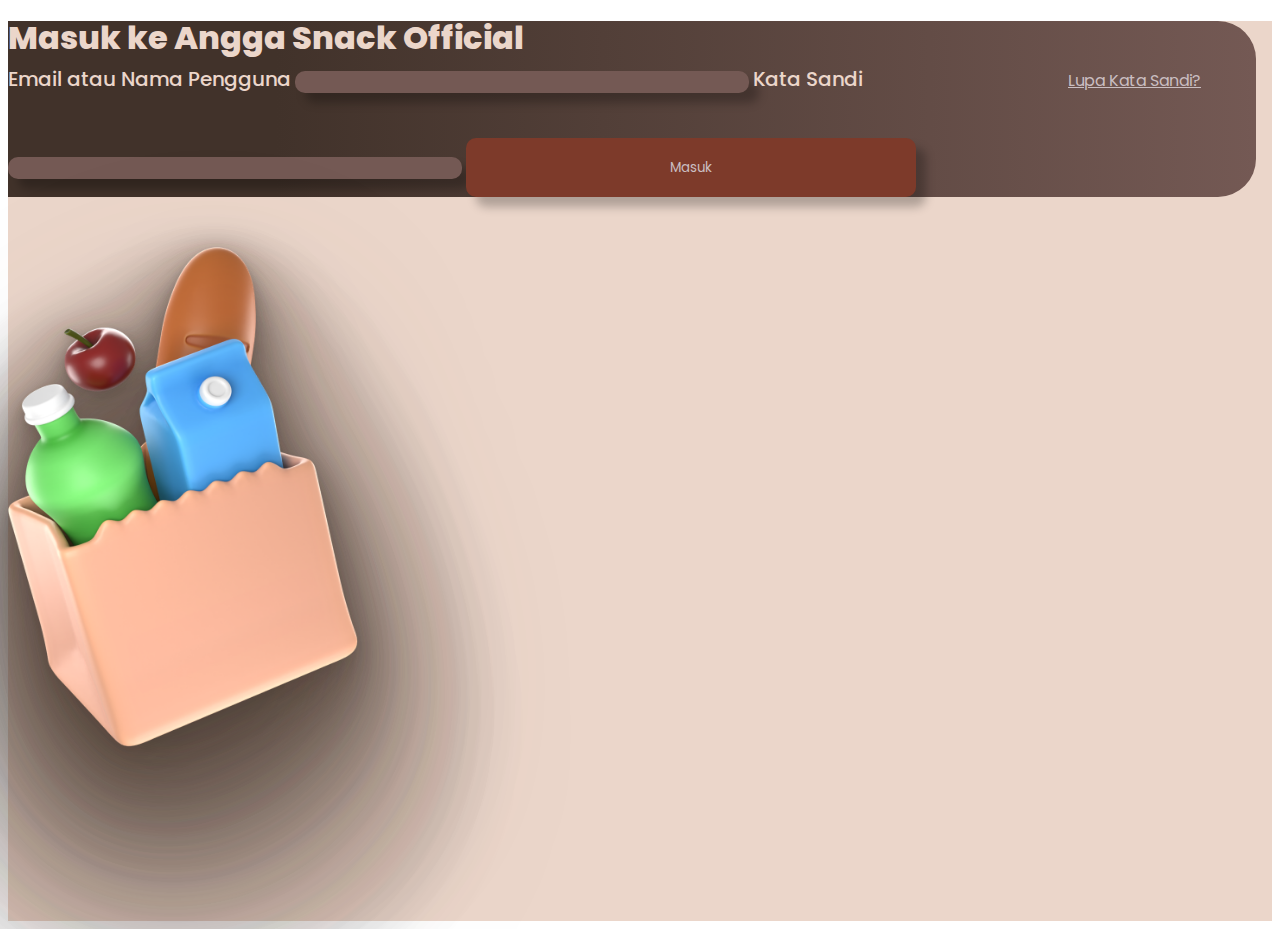
<file: index.html>
<!doctype html>
<html lang="en">
  
<head>
  <meta charset="utf-8">
  <meta name="viewport" content="width=device-width, initial-scale=1">
  <title>Halaman Sign In</title>
  <!-- Bootstrap -->
  <link href="https://cdn.jsdelivr.net/npm/bootstrap@5.3.0-alpha3/dist/css/bootstrap.min.css" rel="stylesheet" integrity="sha384-KK94CHFLLe+nY2dmCWGMq91rCGa5gtU4mk92HdvYe+M/SXH301p5ILy+dN9+nJOZ" crossorigin="anonymous">
  <!-- Style CSS -->
  <link rel="stylesheet" href="style.css">
  <!-- Fonts Google -->
  <link rel="preconnect" href="https://fonts.googleapis.com">
  <link rel="preconnect" href="https://fonts.gstatic.com" crossorigin>
  <link href="https://fonts.googleapis.com/css2?family=Poppins:wght@400;500;700&display=swap" rel="stylesheet">
</head>

<body>

  <section class="login d-flex">
      <div class="login-left w-100 h-100">
        <div class="row justify-content-center align-items-center h-100">
          <div class="col-10">
            <div class="header">
              <h1>Masuk ke Angga Snack Official</h1>
            </div>

            <div class="login-form">
              <label for="email" class="form-label">Email atau Nama Pengguna</label>
              <input type="email" class="form-control" id="email">

              <label for="password" class="form-label">Kata Sandi <a href="#" class="text-decoration-none">Lupa Kata Sandi?</a></label>
              <input type="password" class="form-control" id="password">
              <button class="signin">Masuk</button>   
            </div>
          
          </div>
        </div>
      </div>
    

    <div class="login-right">
      <img src="images/wrap.png" alt="">
    </div>

   
    
  </section>
  

  <script src="https://cdn.jsdelivr.net/npm/bootstrap@5.3.0-alpha3/dist/js/bootstrap.bundle.min.js" integrity="sha384-ENjdO4Dr2bkBIFxQpeoTz1HIcje39Wm4jDKdf19U8gI4ddQ3GYNS7NTKfAdVQSZe" crossorigin="anonymous"></script>

</body>

</html>
</file>
<file: style.css>
*{
    font-family: 'Poppins', sans-serif;
}

.login{
    height: 100vh;
    background: #EBD6CA;
}

.login .login-left{
    background: linear-gradient(270deg, #745954 0%, #41322A 78.53%);
    border-radius: 0px 38px 38px 0px;
    margin-right: 1rem;
}

.header h1{
    font-style: normal;
    font-weight: 800;
    font-size: 32px;
    line-height: 34px;
    color: #EBD6CA;
    margin-bottom: 9px;
    width: 525px;
}

.login-form label{
    font-style: normal;
    font-weight: 500;
    font-size: 20px;
    line-height: 30px;
    color: #EBD6CA;
    margin-top: 40px;
}

.login-form input{
    background: #745954;
    box-shadow: 10px 10px 10px rgba(0, 0, 0, 0.25);
    border-radius: 10px;
    border: none;
    width: 450px;
}

.login-form a{
    font-style: normal;
    font-weight: 400;
    font-size: 16px;
    line-height: 24px;
    text-align: right;
    color: #CABEC1;
    margin-left: 200px;
}

.login-form .signin{
    background: #7D3A2A;
    width: 100%;
    height: 59px;
    box-shadow: 10px 10px 10px rgba(0, 0, 0, 0.25);
    border-radius: 10px;
    color: #CABEC1;;
    font-style: normal;
    margin-top: 44px;
    border: none;
    width: 450px;
}

.box{
    width: 942px;
    background: linear-gradient(270deg, #745954 0%, #41322A 78.53%);
    border-radius: 0px 38px 38px 0px;
}

.login img{
    margin-right: 50px;
    margin-top: 50px;
    width: 350px;
    height: 500px;
    filter: drop-shadow(0px 100px 109px rgba(65, 50, 42, 0.47)) drop-shadow(0px 50.0488px 54.5532px rgba(65, 50, 42, 0.357356)) drop-shadow(0px 30.1471px 32.8603px rgba(65, 50, 42, 0.306247)) drop-shadow(0px 19.3198px 21.0586px rgba(65, 50, 42, 0.268321)) drop-shadow(0px 12.5216px 13.6485px rgba(65, 50, 42, 0.235)) drop-shadow(0px 7.88218px 8.59157px rgba(65, 50, 42, 0.201679)) drop-shadow(0px 4.5288px 4.93639px rgba(65, 50, 42, 0.163753)) drop-shadow(0px 1.99324px 2.17263px rgba(65, 50, 42, 0.112644));


}
</file>
